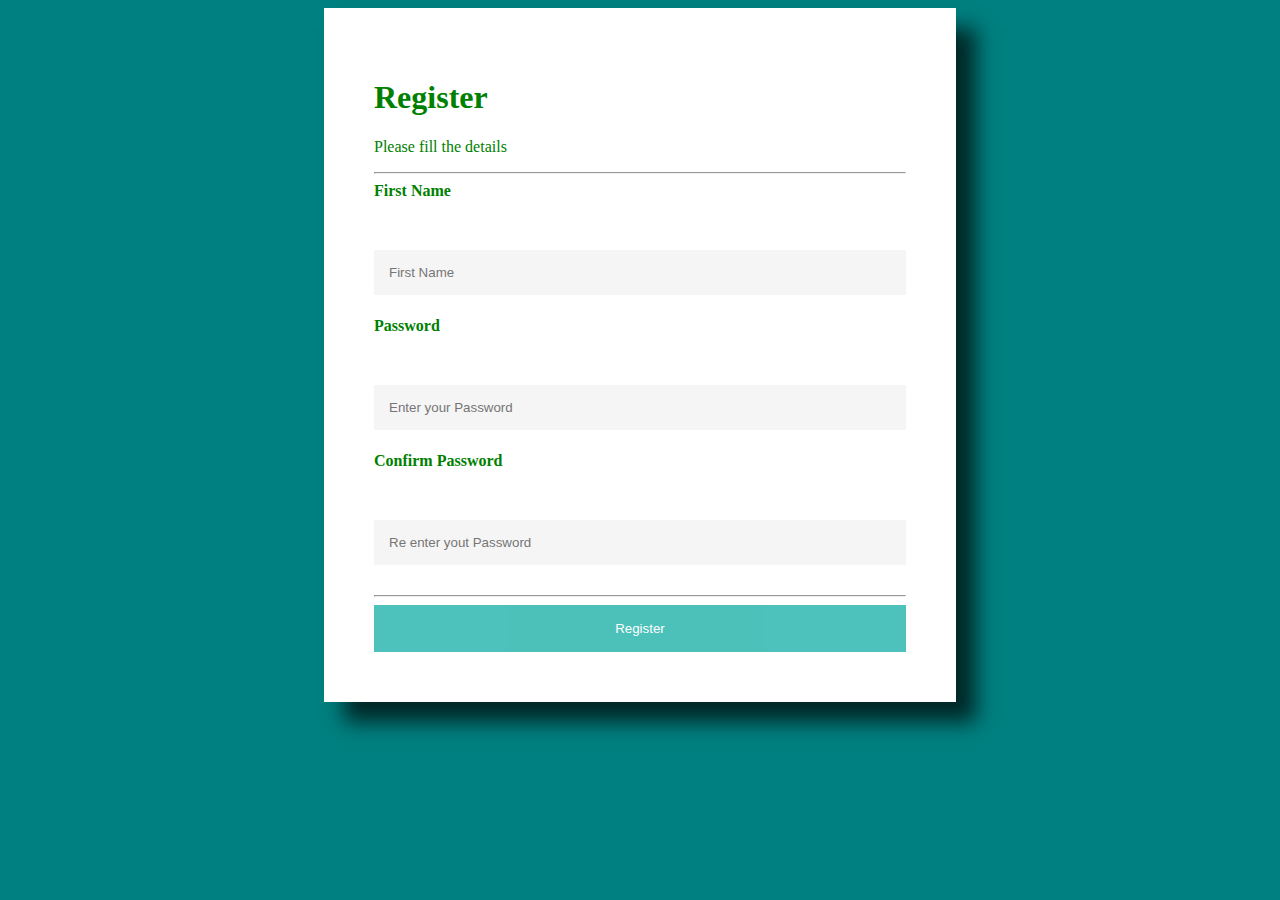
<file: index.html>
<!DOCTYPE html>
<html lang="en">
<head>
    <meta charset="UTF-8">
    <meta http-equiv="X-UA-Compatible" content="IE=edge">
    <meta name="viewport" content="width="" , initial-scale=1.0">
    <title>Document</title>
    <link rel="Stylesheet", href="app.css">
</head>  
<body>
    <container>
    <form action="">
        <div class="container">
        <h1>Register</h1>
        <p>Please fill the details</p>
        <hr/>
        <label for="fn"><b>First Name</b></label>
        <input type="text" placeholder ="First Name" name="fn" id="fn" required>
        <label for="psw"><b>Password</b></label>
        <input type="password" placeholder="Enter your Password" name="psw" id="psw" required>
        <label for ="cpsw"><b>Confirm Password</b></label>
        <input type="password" placeholder="Re enter yout Password" name="cpsw" id="cpsw" required>
        <hr/>
        <button type="Submit" class="registerbtn">Register</button>
    </div>
    </form>
</container>
    
</body>
</html>
</file>
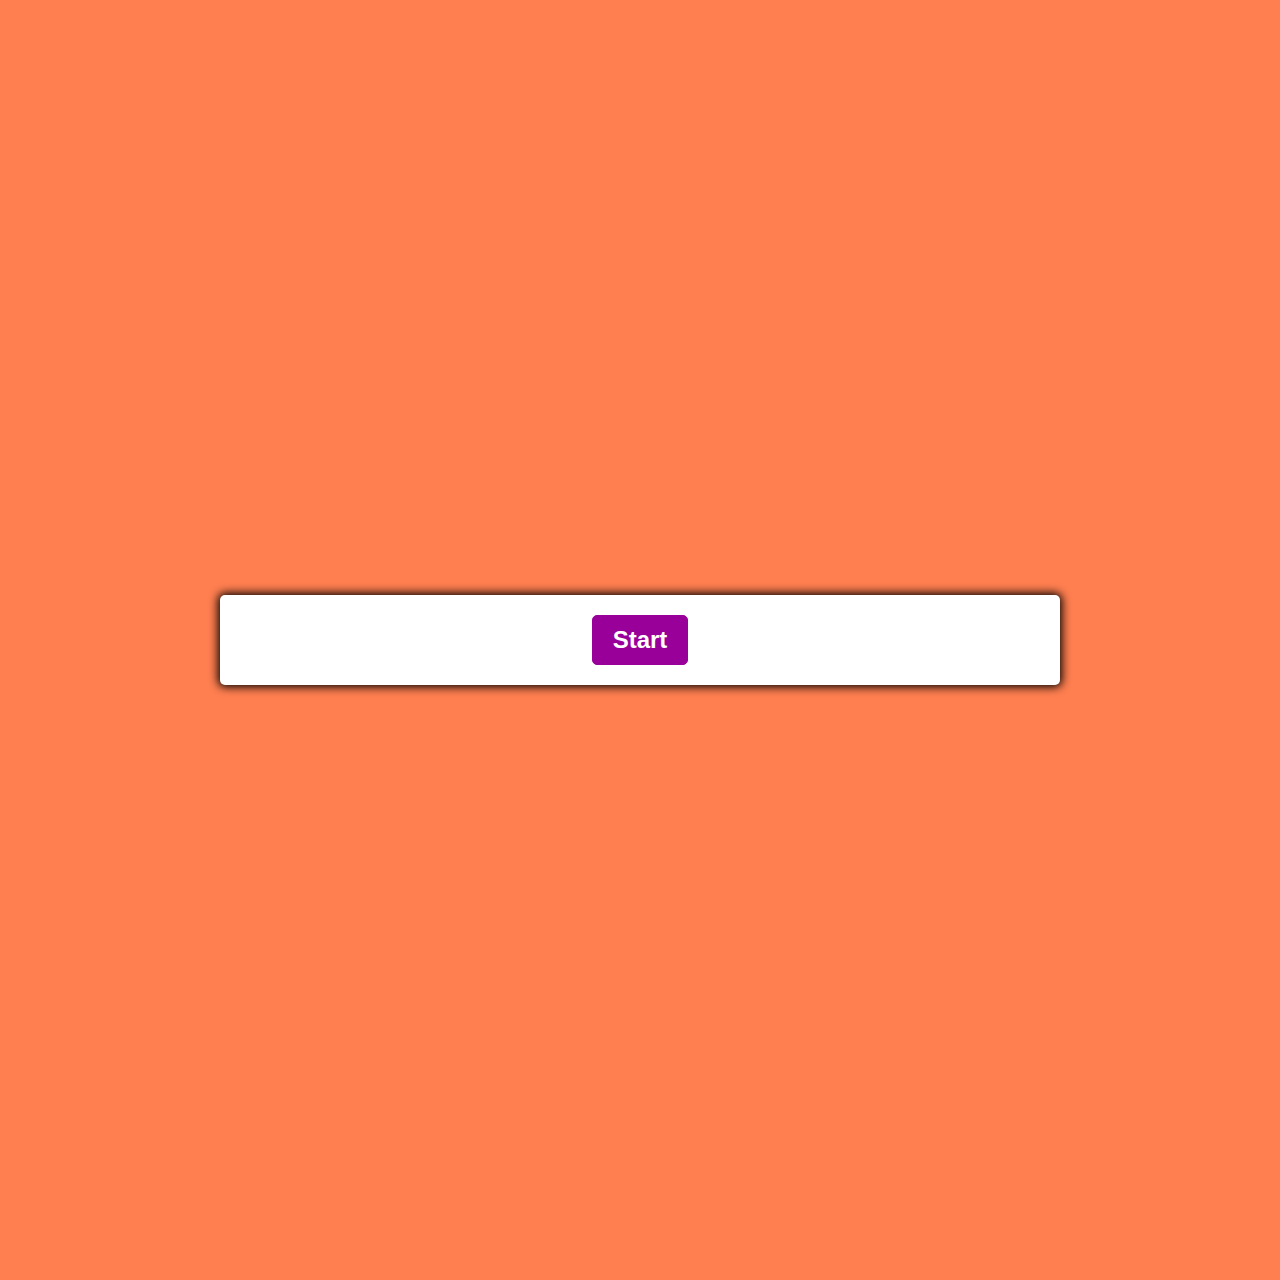
<file: QUIZ/index1.html>
<!DOCTYPE html>
<html lang="en">
<head>
    <meta charset="UTF-8">
    <meta http-equiv="X-UA-Compatible" content="IE=edge">
    <meta name="viewport" content="width=device-width, initial-scale=1.0">
    <title>Document</title>
    <link rel="stylesheet" href="app1.css">
</head>
<body>
    <div class="container">
        <div id="question-container" class="hide">
            <div id="answer-container" class="btn-grid">
                <button class="btn">Answer 1</button>
                <button class="btn">Answer 2</button>
                <button class="btn">Answer 3</button>
                <button class="btn">Answer 4</button>
            </div>
        </div>
        <div class="controls">
            <button id="start-btn" class="start-btn btn">Start</button>
            <button id="next-btn" class="next-btn btn hide">Next</button>
        </div>
    </div>
    <div class="score">
        <span id="right-answers"></span>
    </div>
    <script src="script.js"></script>

    
</body>
</html>
</file>
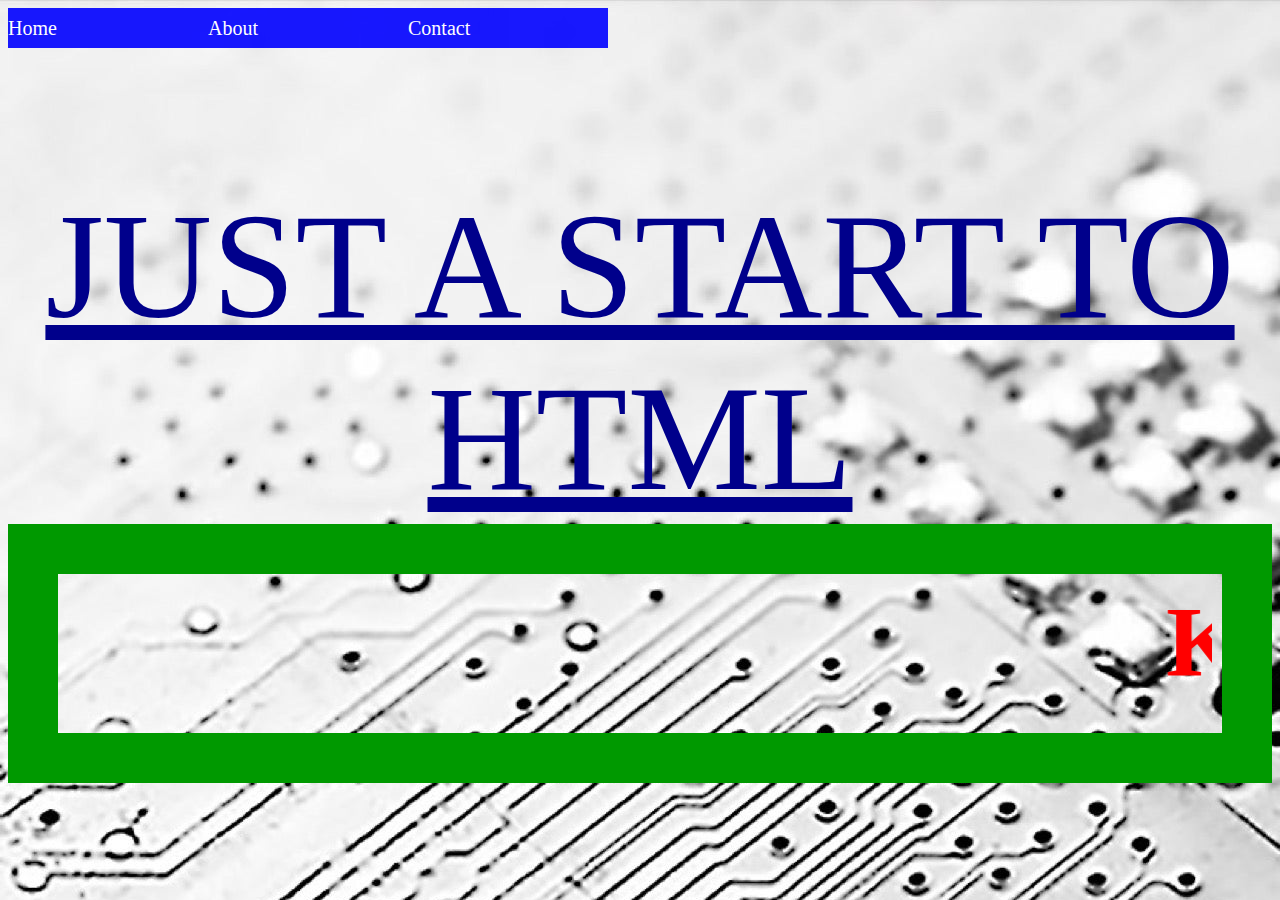
<file: mla/css/html try out yourself/navbar.html>
<!DOCTYPE html>
<html lang="en">
<head>
    <meta charset="UTF-8">
    <meta http-equiv="X-UA-Compatible" content="IE=edge">
    <meta name="viewport" content="width=device-width, initial-scale=1.0">
    <title>navbar</title>
    <link rel="stylesheet" href="styleofnav.css">
</head>

<body>
    <ul>
        <li><a href="navbar.html">Home</a></li>
        <li><a href="#">About</a>
            <ul> 
                <LI><a href ="one.html">About Me</a></LI>
            </ul></li>
        <li><a href="#">Contact</a>
            <ul>
                <li><a href="#">Email</a></li> 
                <li><a href="#">Facebook</a></li> 
                <li><a href="#">Instagram</a></li> 
            </ul>
        </li> 
    </ul>
    <div class="Text">
        <br>JUST A START TO HTML
    </div>
    <div class="sample">
        <marquee><b>Keep Innovating!!!</b></marquee>
    </div>
    
</body>
</html>
</file>
<file: app.css>
body{
    background-color: teal;
}
*{
    box-sizing :border-box;
    color:green;
}
.container{
    margin:auto;
    width:50%;
    padding: 50px;
    background-color:white;
    box-shadow: 20px 20px 20px 0px  rgba(0,0,0,0.7);

}
input[type='text'],
input[type='password'] {
    width: 100%;
    padding: 15px;
    margin: 50px 0 22px 0;
    display: inline-block;
    border: none;
    background: whitesmoke;
}
input[type='text']:focus,
input[type='password'] focus {
    background-color: white;
    outline:none;
}
.registerbtn{
    background-color: lightseagreen;
    padding:16px;
    color:white;
    border:none;
    cursor:pointer;
    opacity:.8;
    width:100%;
    margin:auto

}
.registerbtn:hover{
    opacity:1.5;
}
</file>
<file: QUIZ/app1.css>
:root{
    --hue-neutral:300;
    --hue-wrong:0;
    --hue-correct:145;
}
body{
    --hue:var(--hue-neutral);
    padding:0;
    margin:0;
    display:flex;
    width: 100vw;
    height:100vw;
    justify-content:center;
    align-items: center;
    background-color:coral;
}
body.correct{
    --hue:var(--hue-correct)
}
body.wrong{
    --hue:var(--hue-wrong)
}
.container{
    width:800px;
    padding: 20px;
    background-color: white;
    max-width: 80%;
    border-radius: 5px;
    box-shadow: 0 0 10px 2px;
}
.btn-grid{
    display: grid;
    grid-template-columns: repeat(2,auto);
    gap: 10px;
    margin: 20px 0;
}
.btn{
    --hue:var(--hue-neutral);
    border: 1px solid hsl(var(--hue),100%,30%);
    background-color: hsl(var(--hue),100%,30%);
    border-radius: 5px;
    padding: 5px 10px ;
    color:white;
    outline: none;
    cursor: pointer;
}
.btn:hover{
    border-color: black;
}
.start-btn,
.next-btn{
    font-size: 1.5rem;
    font-weight: bold;
    padding: 10px 20px;
    cursor: pointer;
}
.controls{
    display: flex;
    justify-content: center;
    align-items:center ;
}
.hide{
    display: none;
}
</file>
<file: mla/css/html try out yourself/styleofnav.css>
body{
    background-image: url("picture.jpg");
}
.Text{
    color: darkblue;
    text-decoration-line: underline;
    font-size:150px;
    text-align: center;
}
.sample{
        align-content: center;
        font-size: 100px;
        border: 50px solid #009900;
        width:auto;
        height: 100%;
        text-align: center;
        padding: 10px;
        color: red;
        align-content: center;
}
ul{
    margin: 0;
    padding: 0;
    list-style: none;

}
ul li{
    float:left;
    width: 200px;
    height: 40px;
    background-color: blue;
    opacity: .9;
    line-height: 40px;
    text-align: calc();
    font-size: 20px;
}
ul li a{
    text-decoration: none;
    display: block;
    color:white;
}
ul li a:hover{
    background-color: chartreuse;

}
ul li ul li{
    display: none;
}
ul li:hover ul li{
    display: block;
}
</file>
